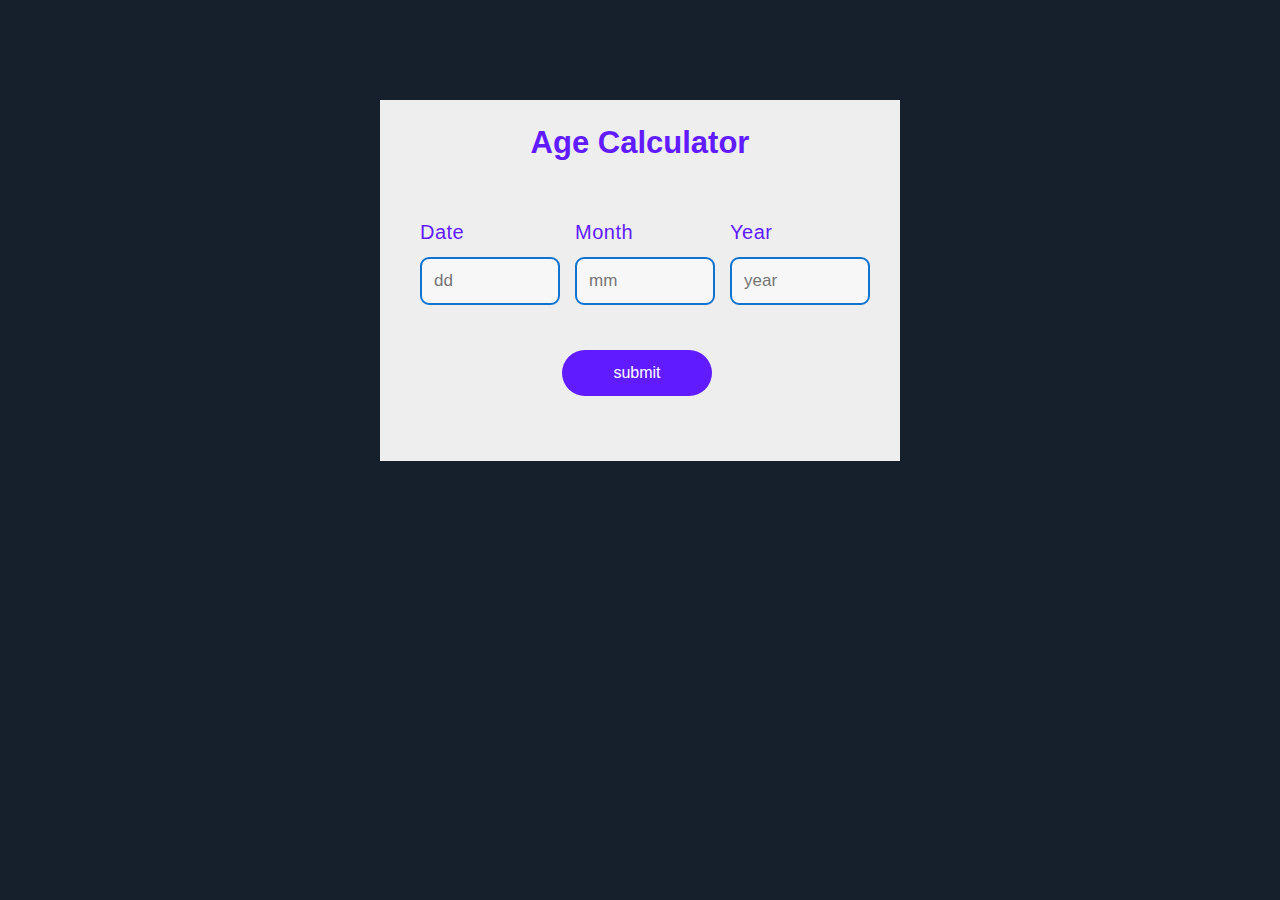
<file: index.html>
<!DOCTYPE html>
<html>
    <head>
        <meta name="viewport" content="width=device-width, intial-scale=1.0">
        <title>Age Calculator</title>
        <link rel="stylesheet" href="ageCalculator.css">
    </head>
    <body>
        <div class="container">
            <form>
                <div class="base">
                    <div class="enter">
                        <h4>Age Calculator</h4>
                    </div>
                    <div class="block">
                        <p class="title">Date</p>
                        <input type="text" name="date" id="date" placeholder="dd" required="requried" minlength="1" maxlength="2" />
                    </div>
                    <div class="block">
                        <p class="title">Month</p>
                        <input type="text" name="month" id="month" placeholder="mm" required="requried" minlength="1" maxlength="2" />
                    </div>
                    <div class="block">
                        <p class="title">Year</p>
                        <input type="text" name="year" id="year" placeholder="year" required="requried" minlength="4" maxlength="4"/>
                    </div>
                </div>
                <div class="base">
                    <div class="enter">
                        <input type="button" name="submit" value="submit" onclick="age()" />
                    </div>
                </div>
                <div id="age"></div>
            </form>
        </div>
        <script src="ageCalculator.js"></script>
    </body>
</html>
</file>
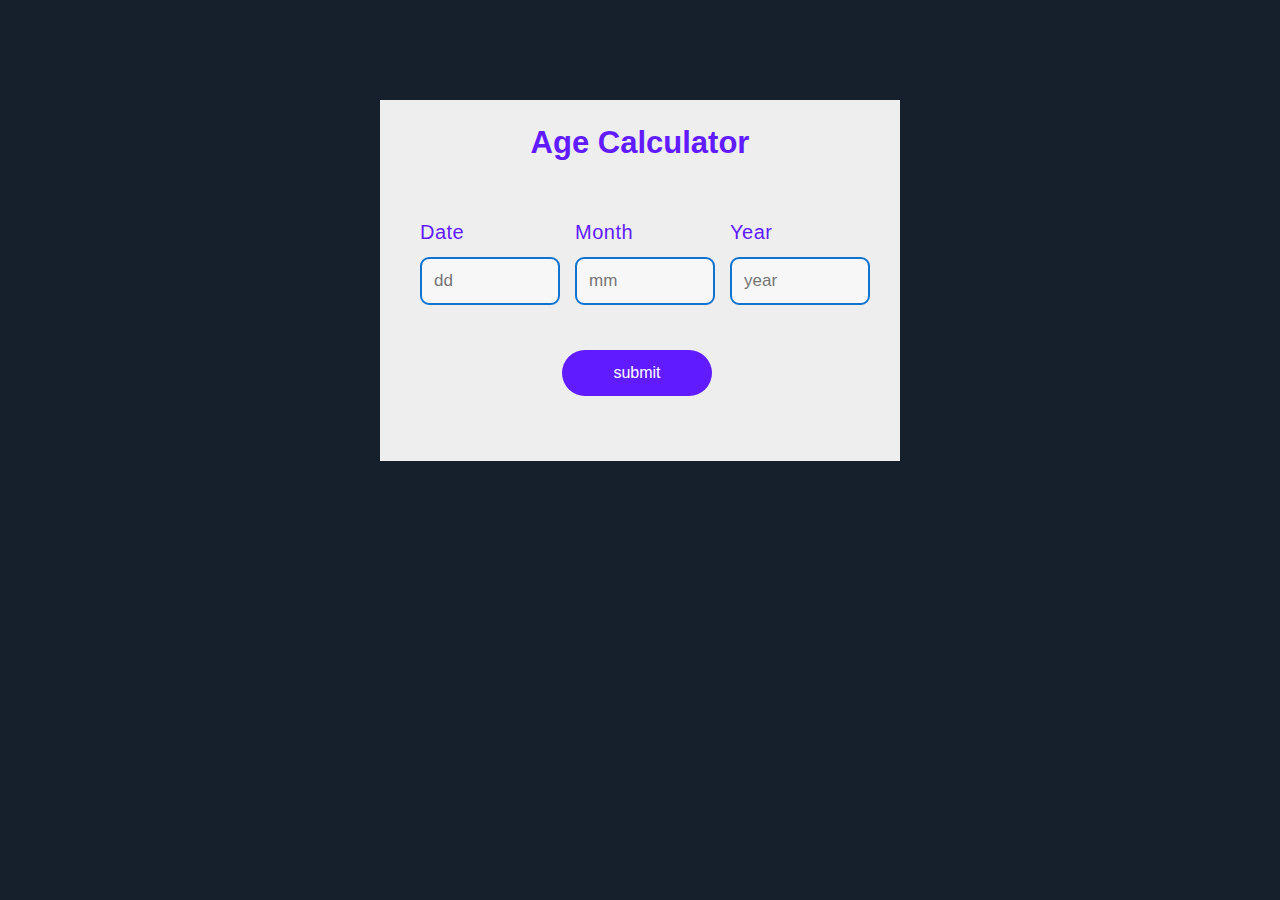
<file: ageCalculator.html>
<!DOCTYPE html>
<html>
    <head>
        <meta name="viewport" content="width=device-width, intial-scale=1.0">
        <title>Age Calculator</title>
        <link rel="stylesheet" href="ageCalculator.css">
    </head>
    <body>
        <div class="container">
            <form>
                <div class="base">
                    <div class="enter">
                        <h4>Age Calculator</h4>
                    </div>
                    <div class="block">
                        <p class="title">Date</p>
                        <input type="text" name="date" id="date" placeholder="dd" required="requried" minlength="1" maxlength="2" />
                    </div>
                    <div class="block">
                        <p class="title">Month</p>
                        <input type="text" name="month" id="month" placeholder="mm" required="requried" minlength="1" maxlength="2" />
                    </div>
                    <div class="block">
                        <p class="title">Year</p>
                        <input type="text" name="year" id="year" placeholder="year" required="requried" minlength="4" maxlength="4"/>
                    </div>
                </div>
                <div class="base">
                    <div class="enter">
                        <input type="button" name="submit" value="submit" onclick="age()" />
                    </div>
                </div>
                <div id="age"></div>
            </form>
        </div>
        <script src="ageCalculator.js"></script>
    </body>
</html>
</file>
<file: ageCalculator.css>
body{
    font-family: Arial, Helvetica, sans-serif;
    background-color: #15202c;
    font-size: 15px;
    padding: 0;
    margin: 0;
}
*{
    box-sizing: border-box;
}
.container{
    width: 520px;
    height: auto;
    margin: 100px auto;
    background-color: #eee;
    border-radius: 25pxs;
}
.base{
    width: 100%;
    margin: 0;
    overflow: hidden;
    display: block;
    float: none;
}
.block{
    width: 135px;
    padding: 5px 20px;
    margin-left: 20px;
    display: inline-block;
    float: left;
}
.base h4{
    font-size: 26px;
    text-align: center;
    font-family: sans-serif;
    font-weight: normal;
    margin-top: 25px;
    font-size: 31px;
    color: #601bff;
    font-weight: bold;
}
.title{
    font-size: 20px;
    text-align: left;
    font-family: sans-serif;
    font-weight: normal;
    line-height: 0.5;
    letter-spacing: 0.5px;
    word-spacing: 2.7px;
    color: #601bff;
}
input[type="text"]{
    width: 140px;
    margin: auto;
    outline: none;
    min-width: 50px;
    border: 2px solid #1073d0;
    padding: 12px;
    background-color: #f7f7f7;
    border-radius: 9px;
    color: #1073d0;
    font-size: 17px;
}
input[type="text"]:focus{
    background-color: #ffffff;
    border: 2px solid orange;
    outline: none;
}
input[type="text"]::-webkit-calendar-picker-indicator{
    background: transparent;
    bottom: 0;
    color: transparent;
    cursor: pointer;
    height: auto;
    left: 0;
    position: absolute;
    right: 0;
    top: 0;
    width: auto;
}
input[type="button"]{
    width: 150px;
    margin-left: 35%;
    margin-top: 40px;
    outline: none;
    border: none;
    border-radius: 89px;
    background-color: #601bff;
    color: #ffffff;
    padding: 14px 16px;
    text-align: center;
    font-size: 16px;
}
input[type="button"]:hover{
    background-color: #003669;
}
#age{
    display: block;
    margin: 10px;
    margin-top: 35px;
    padding: 10px;
    padding-bottom: 20px;
    overflow: verdana;
    font-size: 18px;
    font-weight: normal;
    line-height: 1.5;
    word-spacing: 2.7px;
    color: navy;
}
</file>
